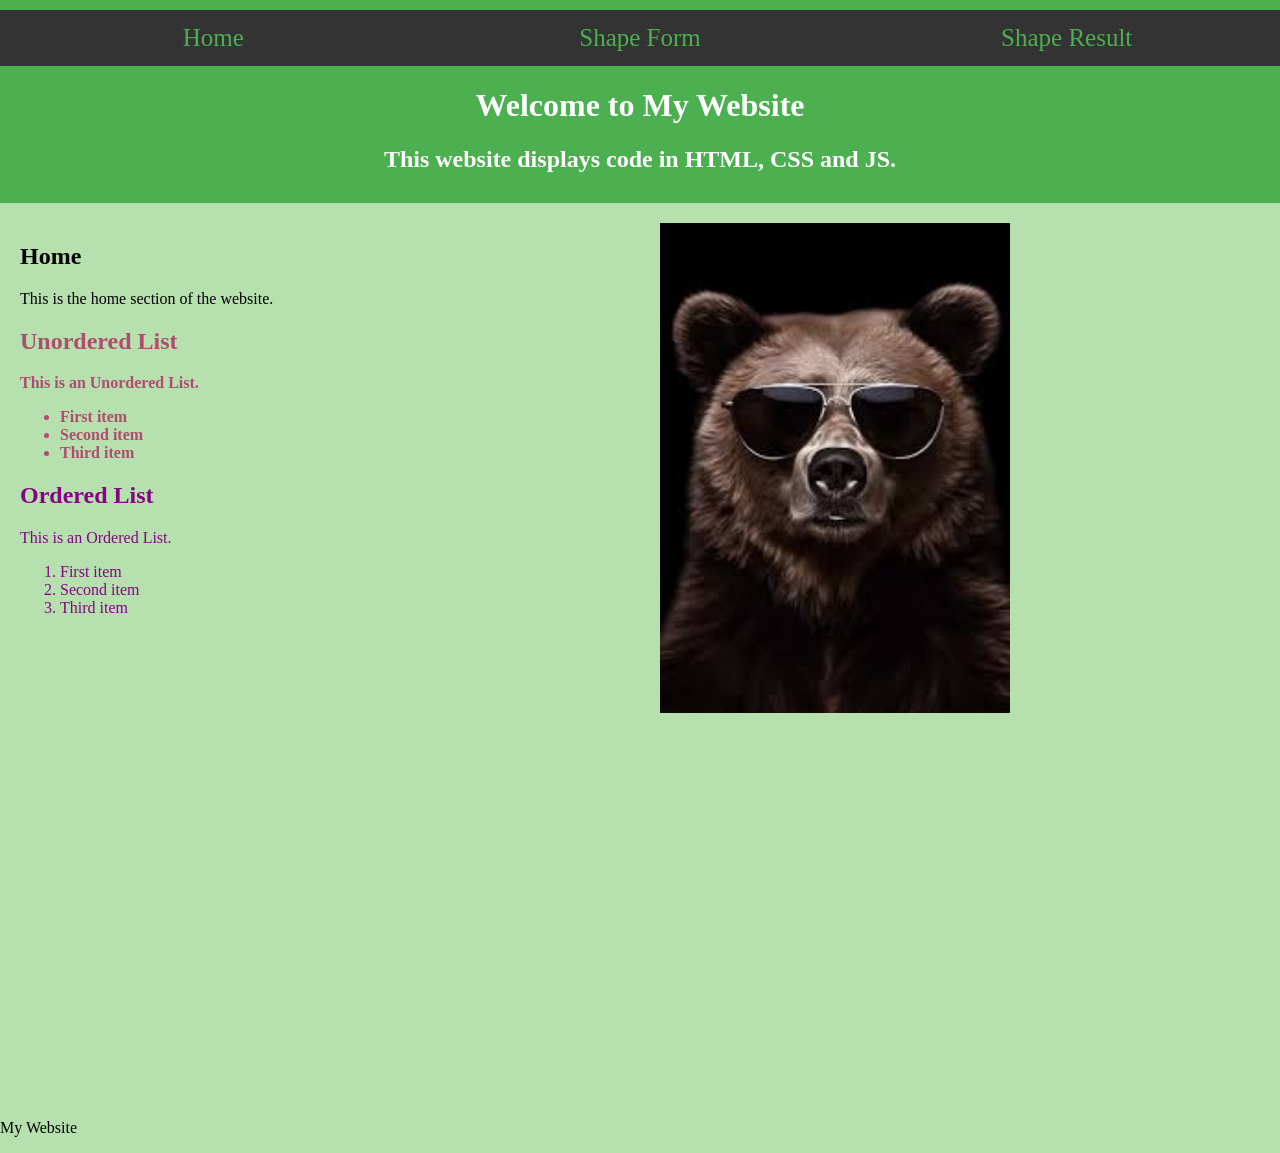
<file: Index.html>
<!DOCTYPE html>
<html lang="en">
<head>
    <meta charset="UTF-8">
    <meta name="viewport" content="width=device-width, initial-scale=1.0">
    <link rel="stylesheet" href="Styles/style.css">
    <title>Adams: HTML, CSS, JS</title>
    
    <style>
        main {display: flex; 
            justify-content: space-between;
        }
        #Ordered_List {
            color: rgb(134, 3, 134);
        }
        #Unordered_List {
            color: #af4c6f;
            font-weight: bold;
        }
    </style>
</head>
<body>
    <header>
        <nav>
            <ul> <!-- Unordered List -->
                <li><a href="Index.html">Home</a></li>
                <li><a href="Input.html">Shape Form</a></li>
                <li><a href="Result.html">Shape Result</a></li>
            </ul>
        </nav>
        <h1>Welcome to My Website</h1>
        <h2>This website displays code in HTML, CSS and JS.</h2>
    </header>
    <main >
        <div class="left">
            <section id="home">
                <h2>Home</h2>
                <p>This is the home section of the website.</p>
            </section>
            <section id="Unordered_List">
                <h2>Unordered List</h2>
                <p>This is an Unordered List.</p>
                <ul>
                    <li>First item</li>
                    <li>Second item</li>
                    <li>Third item</li>
                </ul>
            </section>
            <section id="Ordered_List">
                <h2>Ordered List</h2>
                <p>This is an Ordered List.</p>
                <ol>
                    <li>First item</li>
                    <li>Second item</li>
                    <li>Third item</li>
                </ol>
            </section>
        </div> <!-- End of left -->
        <div class = "right">
            <img src="bear.jpg" alt="A Brown Grizzly bear standing, wearing sunglasses.">
        </div> <!-- End of right -->
    </main>
    <footer>
        <p>My Website</p>
    </footer>
    <script src="Scripts/site.js"></script>
</body>
</html>
</file>
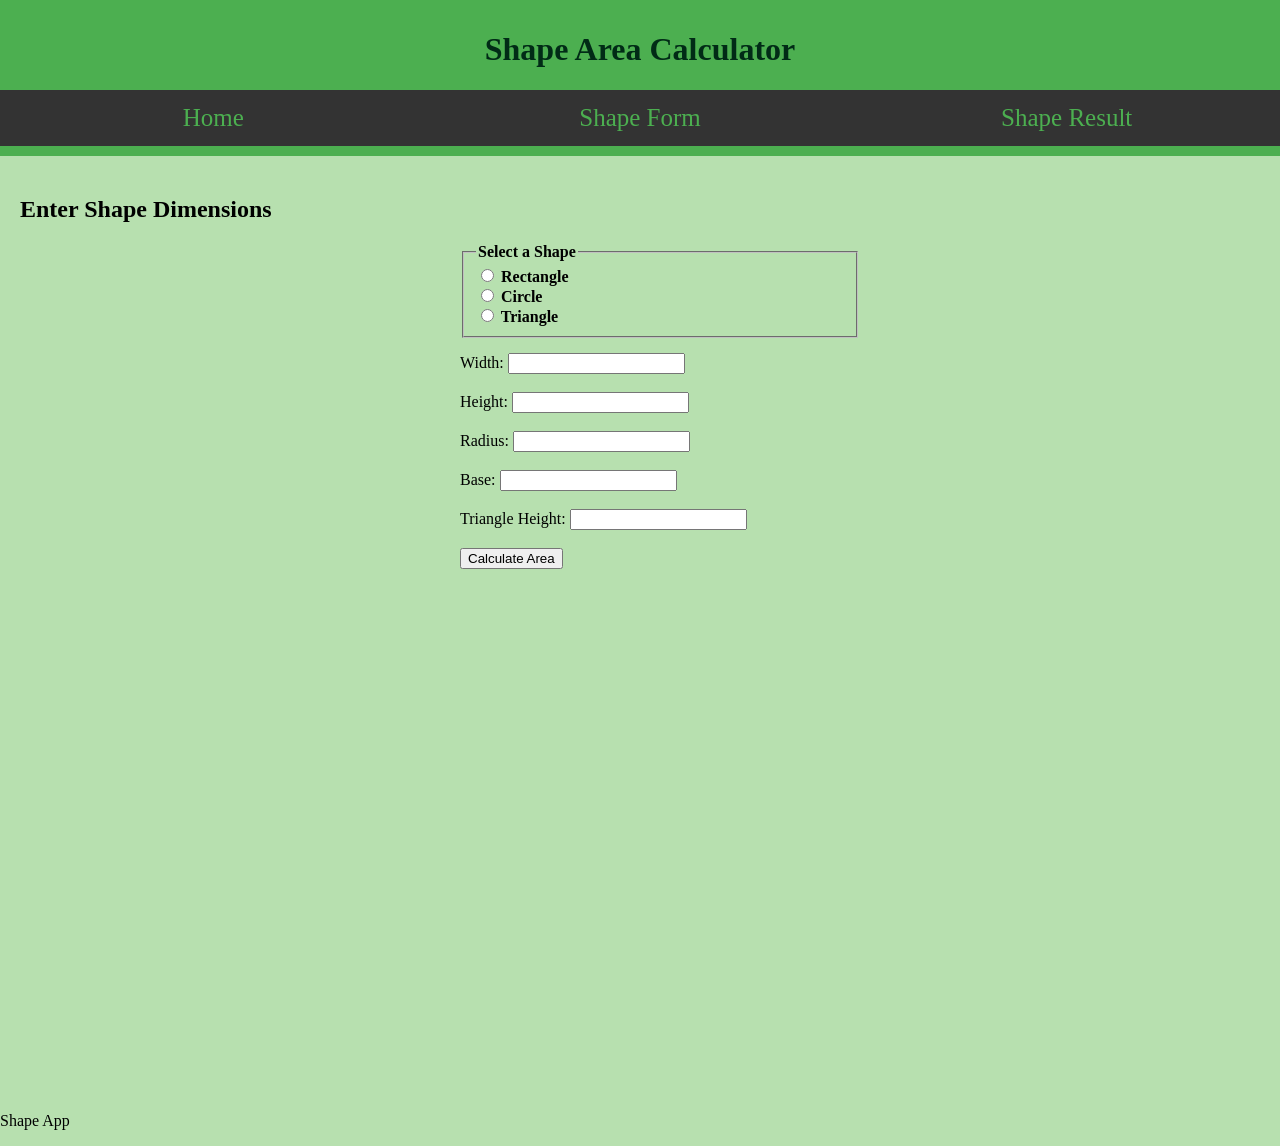
<file: Input.html>
<!DOCTYPE html>
<html lang="en">
<head>
    <meta charset="UTF-8">
    <meta name="viewport" content="width=device-width, initial-scale=1.0">
    <title>Shape Input</title>

    <!-- LINK TO CSS -->
    <link rel="stylesheet" href="Styles/style.css">

    <style>
        main {
            padding: 20px;
        }

        form {
            max-width: 400px;
            margin: auto;
        }

        fieldset {
            margin-bottom: 15px;
            font-weight: bold;
        }
    </style>
</head>
<body>

<header>
    <h1 style="text-align:center; color:#012b16;">Shape Area Calculator</h1>
    <nav>
        <ul> <!-- Unordered List -->
            <li><a href="Index.html">Home</a></li>
            <li><a href="Input.html">Shape Form</a></li>
            <li><a href="Result.html">Shape Result</a></li>
        </ul>
    </nav>
</header>

<main>
    <h2>Enter Shape Dimensions</h2>

    <form action="result.html" method="GET" id="shapeForm">

        <!-- Shape Selection -->
        <fieldset>
            <legend>Select a Shape</legend>

            <input type="radio" id="rectangle" name="shape" value="rectangle" required>
            <label for="rectangle">Rectangle</label><br>

            <input type="radio" id="circle" name="shape" value="circle">
            <label for="circle">Circle</label><br>

            <input type="radio" id="triangle" name="shape" value="triangle">
            <label for="triangle">Triangle</label>
        </fieldset>

        <!-- Rectangle Inputs -->
        <label for="width">Width:</label>
        <input type="number" id="width" name="width" min="1"><br><br>

        <label for="height">Height:</label>
        <input type="number" id="height" name="height" min="1"><br><br>

        <!-- Circle Input -->
        <label for="radius">Radius:</label>
        <input type="number" id="radius" name="radius" min="1"><br><br>

        <!-- Triangle Inputs -->
        <label for="base">Base:</label>
        <input type="number" id="base" name="base" min="1"><br><br>

        <label for="triHeight">Triangle Height:</label>
        <input type="number" id="triHeight" name="triHeight" min="1"><br><br>

        <button type="submit">Calculate Area</button>
    </form>
</main>

<footer>
    <p>Shape App</p>
</footer>
    <script src="Scripts/site.js"></script>

</body>
</html>
</file>
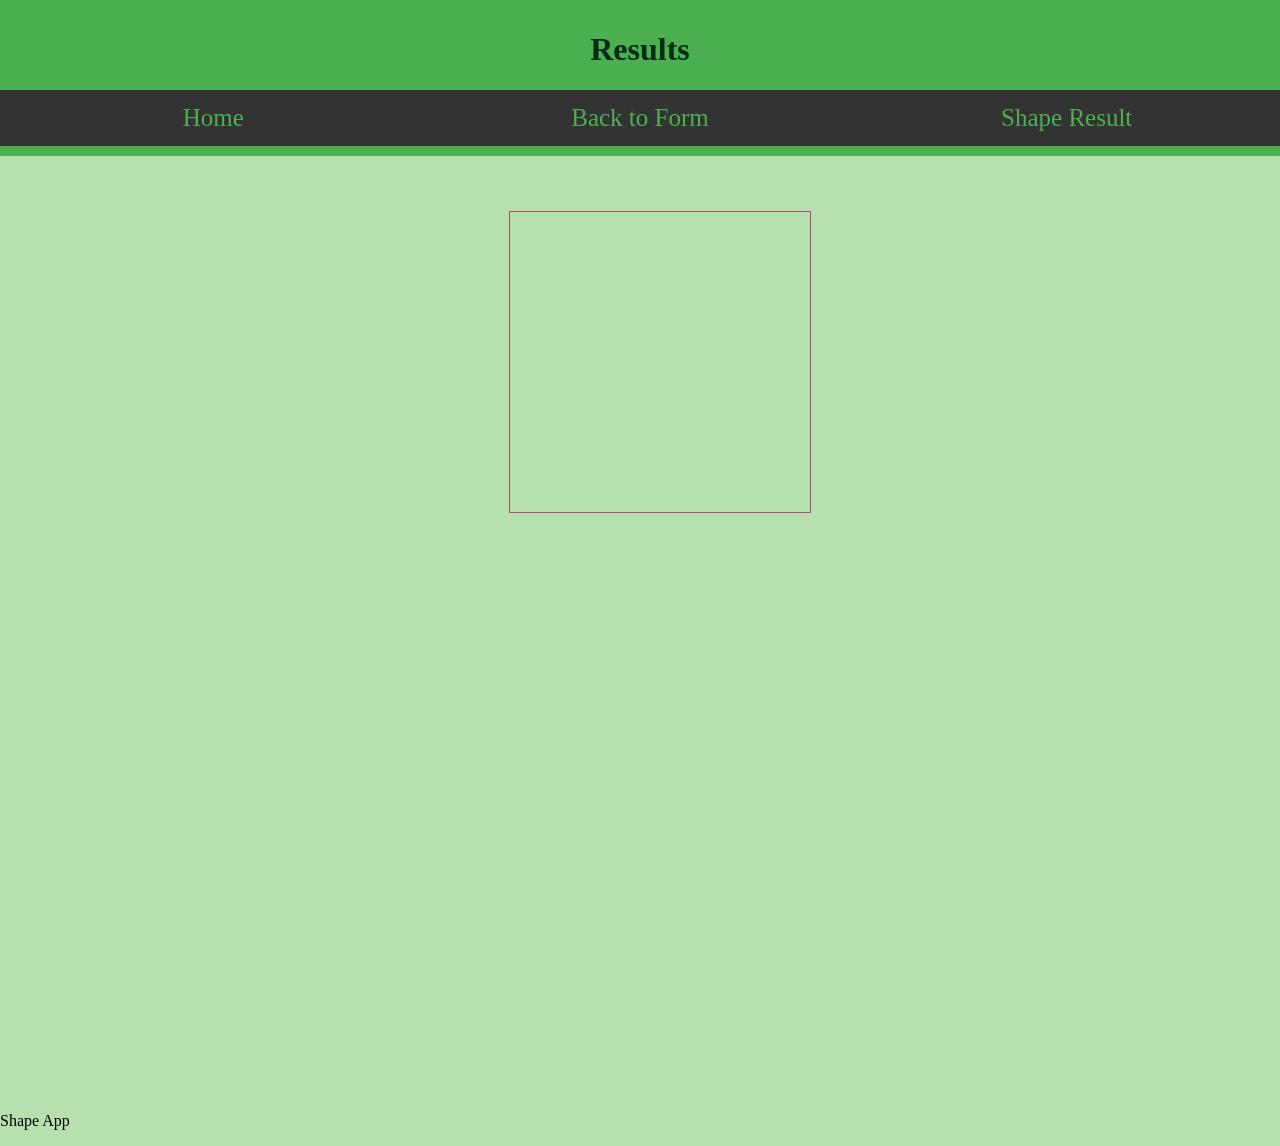
<file: Result.html>
<!DOCTYPE html>
<html lang="en">
<head>
    <meta charset="UTF-8">
    <title>Results</title>

    <!-- External CSS -->
    <link rel="stylesheet" href="Styles/style.css">

    <style>
        main {
            text-align: center;
            padding: 20px;
        }

        canvas {
            border: 1px solid #af4c6f;
            margin-top: 20px;
        }

        .results {
            margin-top: 15px;
        }
    </style>
</head>
<body>

<header>
    <h1 style="color:#012b16;">Results</h1>
    <nav>
        <ul> <!-- Unordered List -->
            <li><a href="Index.html">Home</a></li>
            <li><a href="Input.html">Back to Form</a></li>
            <li><a href="Result.html">Shape Result</a></li>
        </ul>
    </nav>
</header>

<main>
    <div class="results" id="results"></div>

    <canvas id="shapeCanvas" width="300" height="300"></canvas>
</main>

<footer>
    <p>Shape App</p>
</footer>
    <script src="Scripts/site.js"></script>

</body>
</html>
</file>
<file: Styles/style.css>
body {  /* times new roman is the best font */
    font-family: 'Times New Roman', Times, serif, sans-serif;  
    margin: 0 auto;  
    padding: 0;  
    width : 100%;
    background-color: #b7e0af;  
}

header {
    background-color: #4CAF50;  
    color: white;  
    padding: 10px 0;  
    text-align: center;  
}

nav ul {
    display: flex;
    list-style-type: none;  
    margin: 0;  
    padding: 0;  
    overflow: hidden;  
    background-color: #333333;  
}
nav ul li {
    flex: 1;  
    text-align: center; 
    color: #4CAF50;
    padding: 14px 16px; 
    font-size: 25px;
}
nav ul li a {
    color: #4CAF50;
    text-decoration: none;  
    display: block;  
    font-size: 25px;
}

main {
    height: 100vh; 
    width: 100%;   
}

.left, .right {
    flex: 1;  
    padding: 20px;  
}
img {
    max-width: 100%; 
    width: 350px; 
    height: auto;  
}
</file>
